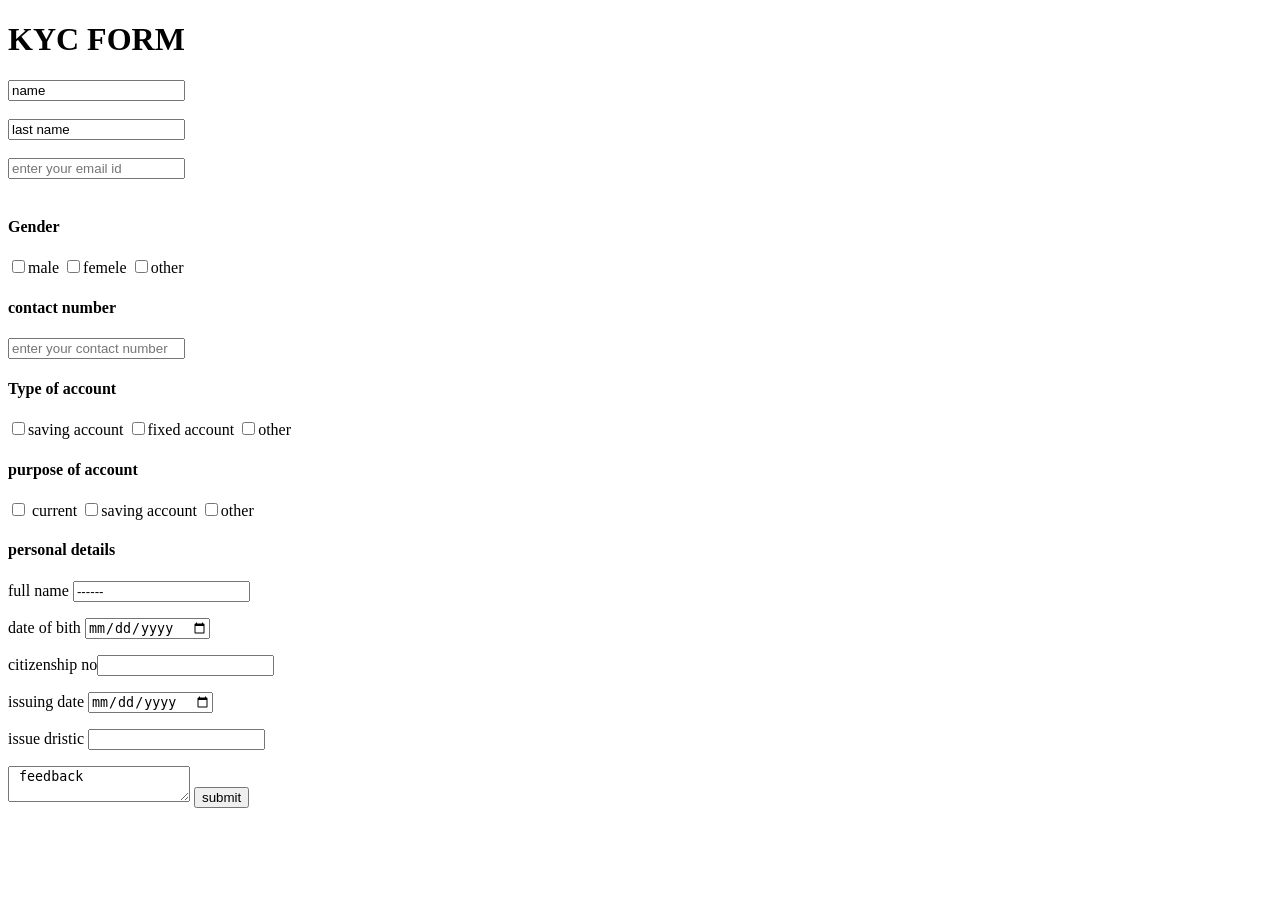
<file: kycform.html>
<!DOCTYPE html>
<html lang="en">
<head>
    <meta charset="UTF-8">
    <meta name="viewport" content="width=<device-width>, initial-scale=1.0">
    <title>Document</title>
</head>
<body>
    <!-- <i ma harendra sah from kathmandu and iam cureently studing pcps college.></i> -->
    <h1> KYC FORM </h1>
    <input type="name "  value="name" placeholder="enter your frist name">
    <br><br>
    <input type="last name "  value="last name" placeholder="enter your last name">
    <br><br>
    <input type="email "   placeholder="enter your email id">
    <br><br>
    <h4> Gender</h4>
    <input type="checkbox"  id = "102" value="male">male
    <input type="checkbox"  id = "102" value="femele">femele
    <input type="checkbox"  id = "102" value="other">other

    <h4> contact number</h4>
    <input type="number "   placeholder="enter your contact number">
    <h4> Type of account</h4>
    <input type="checkbox"  id = "102" value="saving account">saving account
    <input type="checkbox"  id = "102" value="fixed account">fixed account
    <input type="checkbox"  id = "102" value="other">other
    <h4> purpose of account</h4>
    <input type="checkbox"  id = "102" value="sarlyt"> current
    <input type="checkbox"  id = "102" value="saving account">saving account
    <input type="checkbox"  id = "102" value="other">other
       <h4> personal details</h4>
       <p>full name <input type="name"  id = "102" value="------"> </p>
       <p>date of bith <input type="date"  id = "102" value="------"> </p>
       <p>citizenship no<input type="number"  id = "102" value="------"> </p>
       <p>issuing date <input type="date"  id = "102" value="------"> </p>
       <p>issue dristic <input type="name"  id = "102" value=""> </p>
       <textarea  name ="feedback" id ="108" placeholder ="Give your opinion feedback" > feedback</textarea>
        <input type="submit" value="submit">
       

</body>
</html>
</file>
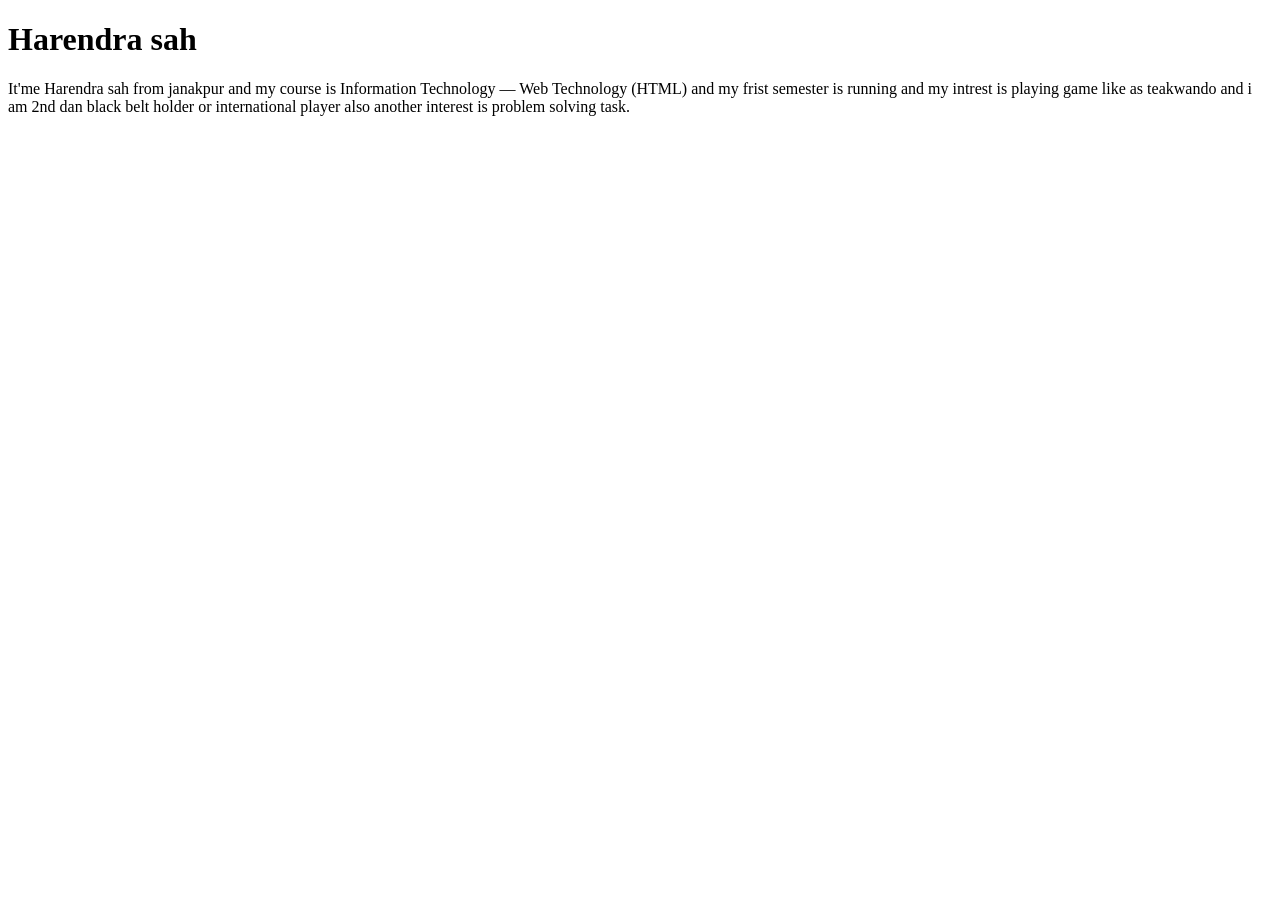
<file: Task1.html>
<!DOCTYPE html>
<html lang="en">
<head>
    <meta charset="UTF-8">
    <meta name="viewport" content="width=device-width, initial-scale=1.0">
    <title>Harendra sah and 2610412731</title>
</head>
<body>
    <h1> Harendra sah</h1>
    <p> It'me Harendra sah from janakpur and my course is Information Technology — Web Technology (HTML) and my frist semester is running 
        and my intrest is playing game like as teakwando and i am 2nd dan black belt holder or international player also another interest is problem 
        solving task.
    </p>
    
</body>
</html>
</file>
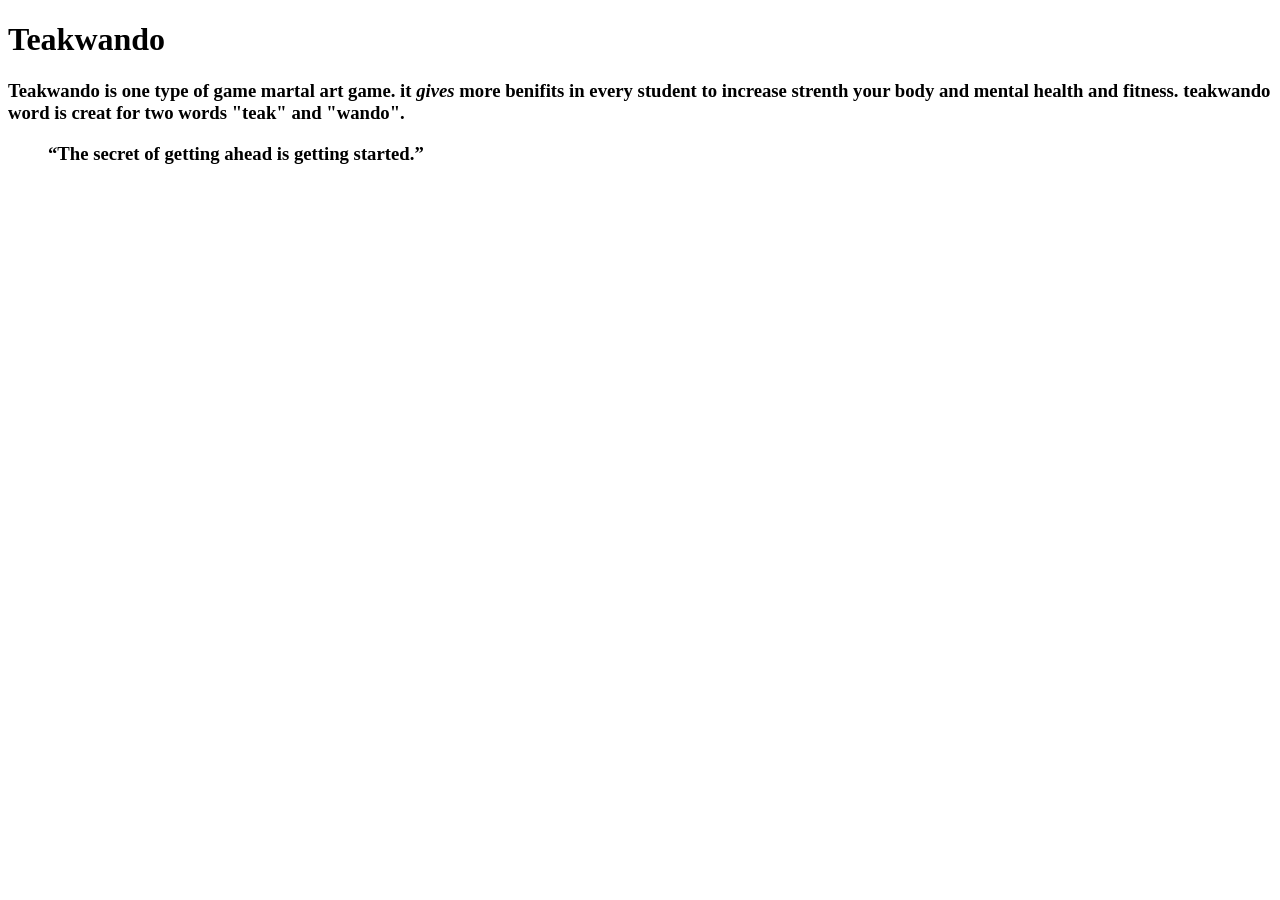
<file: Task2.html>
<!DOCTYPE html>
<html lang="en">
<head>
    <meta charset="UTF-8">
    <meta name="viewport" content="width=device-width, initial-scale=1.0">
    <title>Harendra sah</title>
</head>
<body>
    <h1 > Teakwando</h1>
    <h3 > Teakwando is one type of<b> game</b> martal art game. it <i> gives</i> more benifits in every student to increase strenth your body 
        and mental health and fitness. teakwando word is creat for two words "teak" and "wando". <blockquote> “The secret of getting ahead is getting started.”</blockquote>
    </h3>

    
</body>
</html>
</file>
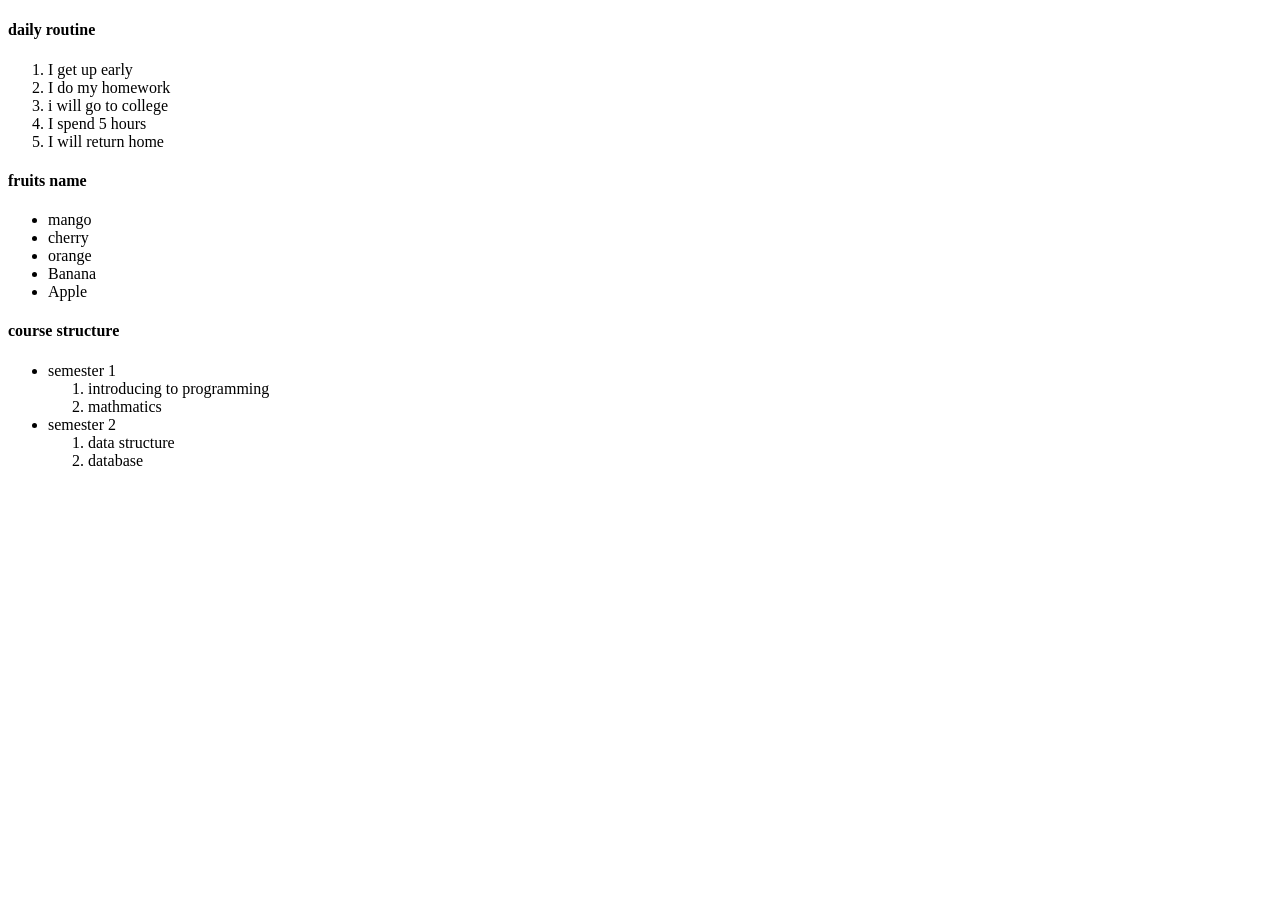
<file: Task3.html>
<!DOCTYPE html>
<html lang="en">
<head>
    <meta charset="UTF-8">
    <meta name="viewport" content="width=device-width, initial-scale=1.0">
    <title>Document</title>
</head>
<body>
    <h4> daily routine</h4>
    <ol>
        <li> I get up early</li>
        <li> I do my homework</li>
        <li> i will go to college </li>
        <li> I spend 5 hours</li>
        <li> I will return home</li>
    </ol>
    <h4> fruits name</h4>
    <ul>
        <li> mango</li>
        <li> cherry</li>
        <li> orange</li>
        <li> Banana</li>
        <li> Apple</li>
    </ul>
    <h4> course structure</h4>
    <ul> 
        <li> semester 1
            <ol>
                <li> introducing to programming </li>
                <li> mathmatics</li>

            </ol>

        </li>
        <li> semester 2
            <ol>
            <li> data structure</li>
            <li> database</li>
            </ol>

        </li>
    </ul>


</body>
</html>
</file>
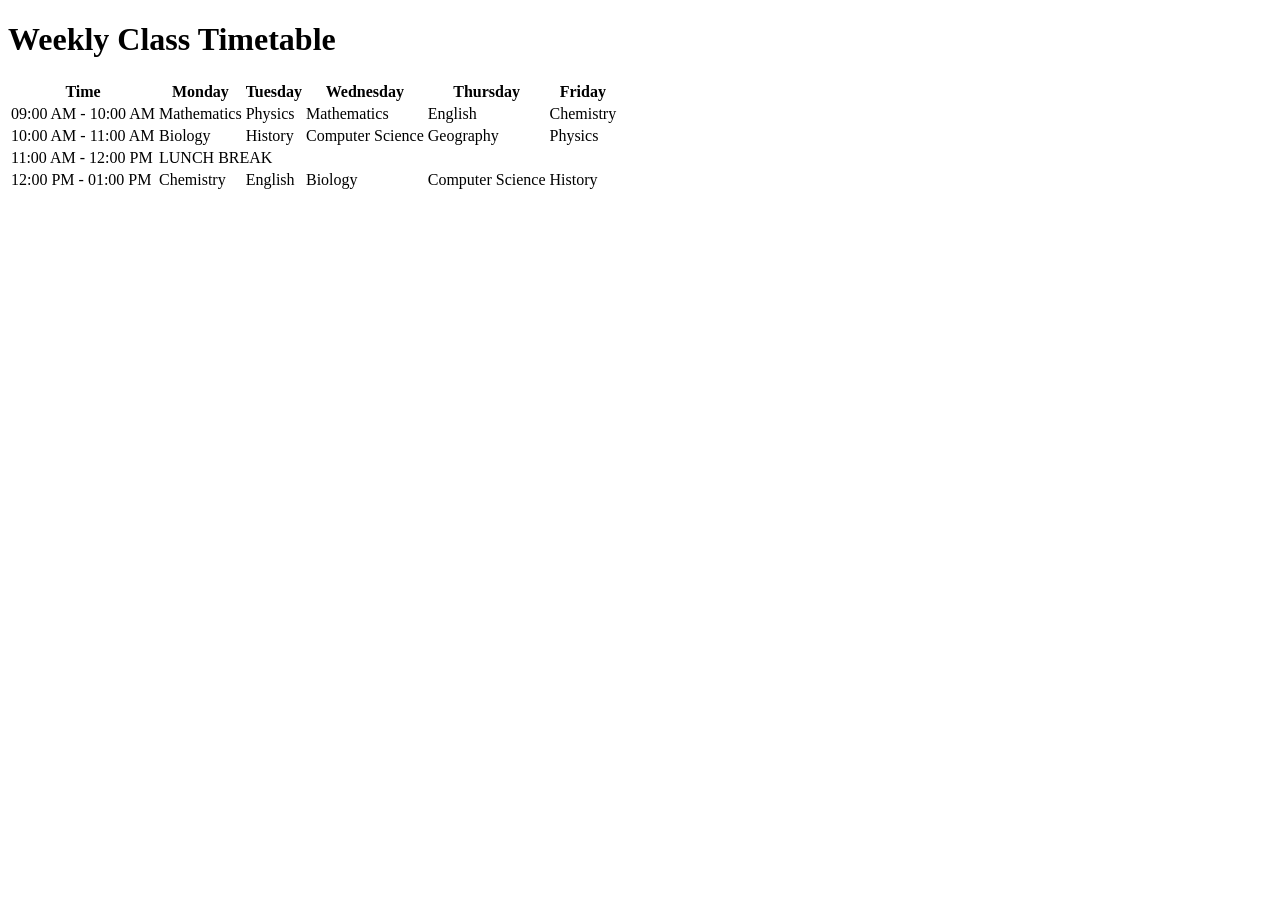
<file: Task5.html>
<!DOCTYPE html>
<html lang="en">
<head>
    <meta charset="UTF-8">
    <meta name="viewport" content="width=<device-width>, initial-scale=1.0">
    <title>Document</title>

    <!-- <style>
        table {
            width: 100%;
            border-collapse: collapse;
            font-family: Arial, sans-serif;
            text-align: center;
        }
        th, td {
            border: 1px solid #000;
            padding: 10px;
        }
        th {
            background-color: #f2f2f2;
        }
        .lunch {
            background-color: #e0e0e0;
            font-weight: bold;
            letter-spacing: 2px;
        }
    </style> -->
</head>
<body>

    <h1>Weekly Class Timetable</h1>

    <table>
        <!-- Header Row: Days as Columns -->
        <tr>
            <th>Time</th>
            <th>Monday</th>
            <th>Tuesday</th>
            <th>Wednesday</th>
            <th>Thursday</th>
            <th>Friday</th>
        </tr>
        
        <!-- Row 1 -->
        <tr>
            <td>09:00 AM - 10:00 AM</td>
            <td>Mathematics</td>
            <td>Physics</td>
            <td>Mathematics</td>
            <td>English</td>
            <td>Chemistry</td>
        </tr>
        
        <!-- Row 2 -->
        <tr>
            <td>10:00 AM - 11:00 AM</td>
            <td>Biology</td>
            <td>History</td>
            <td>Computer Science</td>
            <td>Geography</td>
            <td>Physics</td>
        </tr>
        
        <!-- Row 3: Merged Lunch Break Row across 6 columns -->
        <tr>
            <td>11:00 AM - 12:00 PM</td>
            <td colspan="5" class="lunch">LUNCH BREAK</td>
        </tr>
        
        <!-- Row 4 -->
        <tr>
            <td>12:00 PM - 01:00 PM</td>
            <td>Chemistry</td>
            <td>English</td>
            <td>Biology</td>
            <td>Computer Science</td>
            <td>History</td>
        </tr>
    </table>

</body>
</html>
</file>
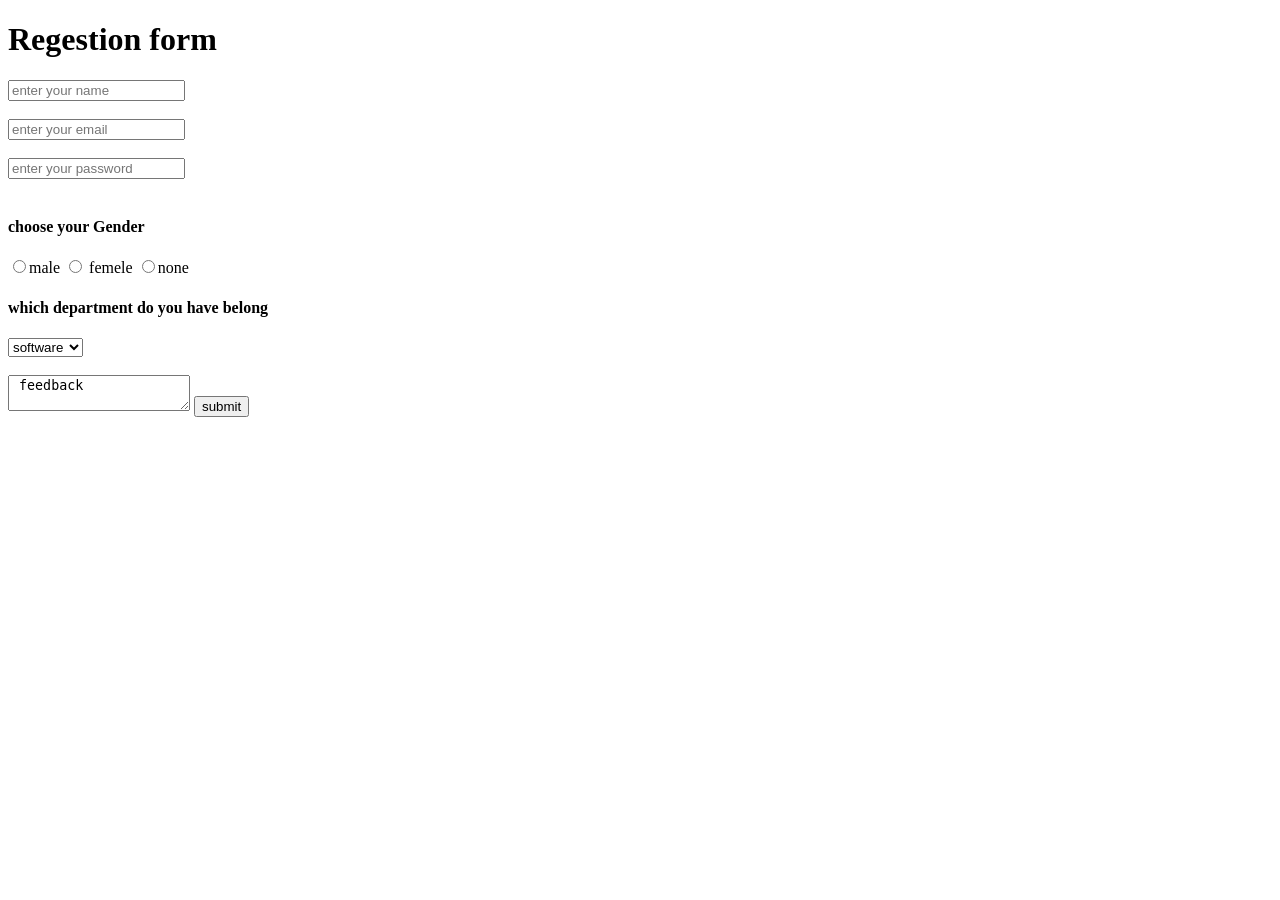
<file: Task6.html>
<!DOCTYPE html>
<html lang="en">
<head>
    <meta charset="UTF-8">
    <meta name="viewport" content="width=device-width, initial-scale=1.0">
    <title>Document</title>
</head>
<body>
    <h1> Regestion form</h1>
    <input type="Name" placeholder="enter your name">
    <br><br>
    <input type="email" placeholder="enter your email">
    <br><br>
    <input type="password" placeholder="enter your password">
    <br><br>
    <h4> choose your Gender</h4>
    <label for ="102"> 
        <input type = "radio" value="male" name ="class" id ="102">male
    </label>
    <label for ="102"> 
        <input type = "radio" value="femele" name ="class" id ="102"> femele
    </label>
    <label for ="102"> 
        <input type = "radio" value="none" name ="class" id ="102">none
    </label>
    <br>
    <h4> which department do you have belong</h4>
    <select option ="department"> 
        <option value ="software"> software </option>
        <option value ="business"> business </option>
        <option value ="law"> law </option>
        <option value ="staff"> staff </option>
    </select>
    <br><br>
    <textarea  name ="feedback" id ="108" placeholder ="Give your opinion feedback" > feedback</textarea>
    <input type="submit" value ="submit">
    

</body>
</html>
</file>
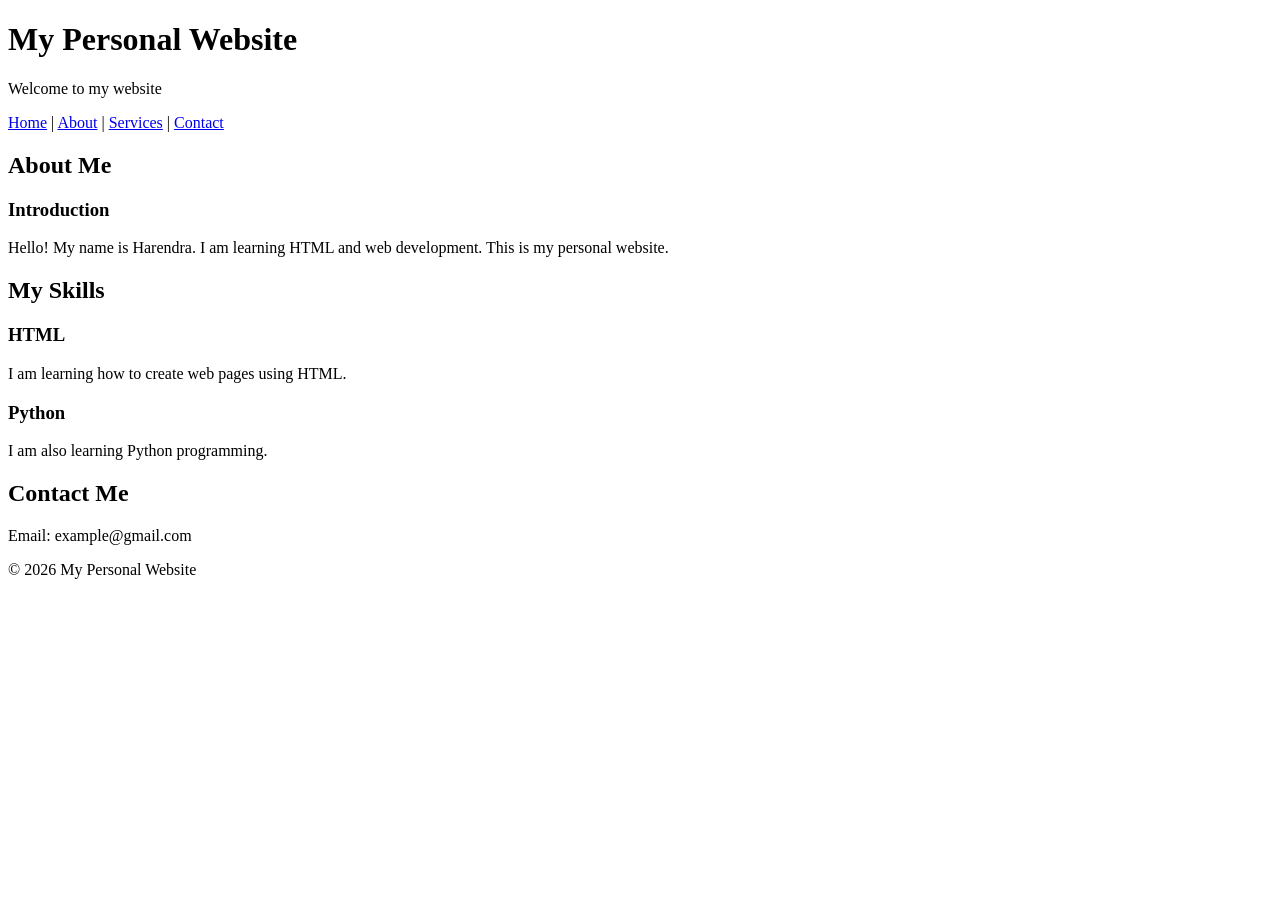
<file: Task7.html>
<!DOCTYPE html>
<html lang="en">
<head>
    <meta charset="UTF-8">
    <meta name="viewport" content="width=<device-width>, initial-scale=1.0">
    <title>semantic</title>
</head>
<body>
    <header>
        <h1>My Personal Website</h1>
        <p>Welcome to my website</p>
    </header>

    <nav>
        <a href="#home">Home</a> |
        <a href="#about">About</a> |
        <a href="#services">Services</a> |
        <a href="#contact">Contact</a>
    </nav>

    <main id="home">

        <section id="about">
            <h2>About Me</h2>

            <article>
                <h3>Introduction</h3>
                <p>
                    Hello! My name is Harendra.
                    I am learning HTML and web development.
                    This is my personal website.
                </p>
            </article>
        </section>

        <section id="services">
            <h2>My Skills</h2>

            <article>
                <h3>HTML</h3>
                <p>
                    I am learning how to create
                    web pages using HTML.
                </p>
            </article>

            <article>
                <h3>Python</h3>
                <p>
                    I am also learning Python
                    programming.
                </p>
            </article>
        </section>

        <section id="contact">
            <h2>Contact Me</h2>
            <p>Email: example@gmail.com</p>
        </section>

    </main>

    <footer>
        <p>&copy; 2026 My Personal Website</p>
    </footer>

</body>
</html>
</file>
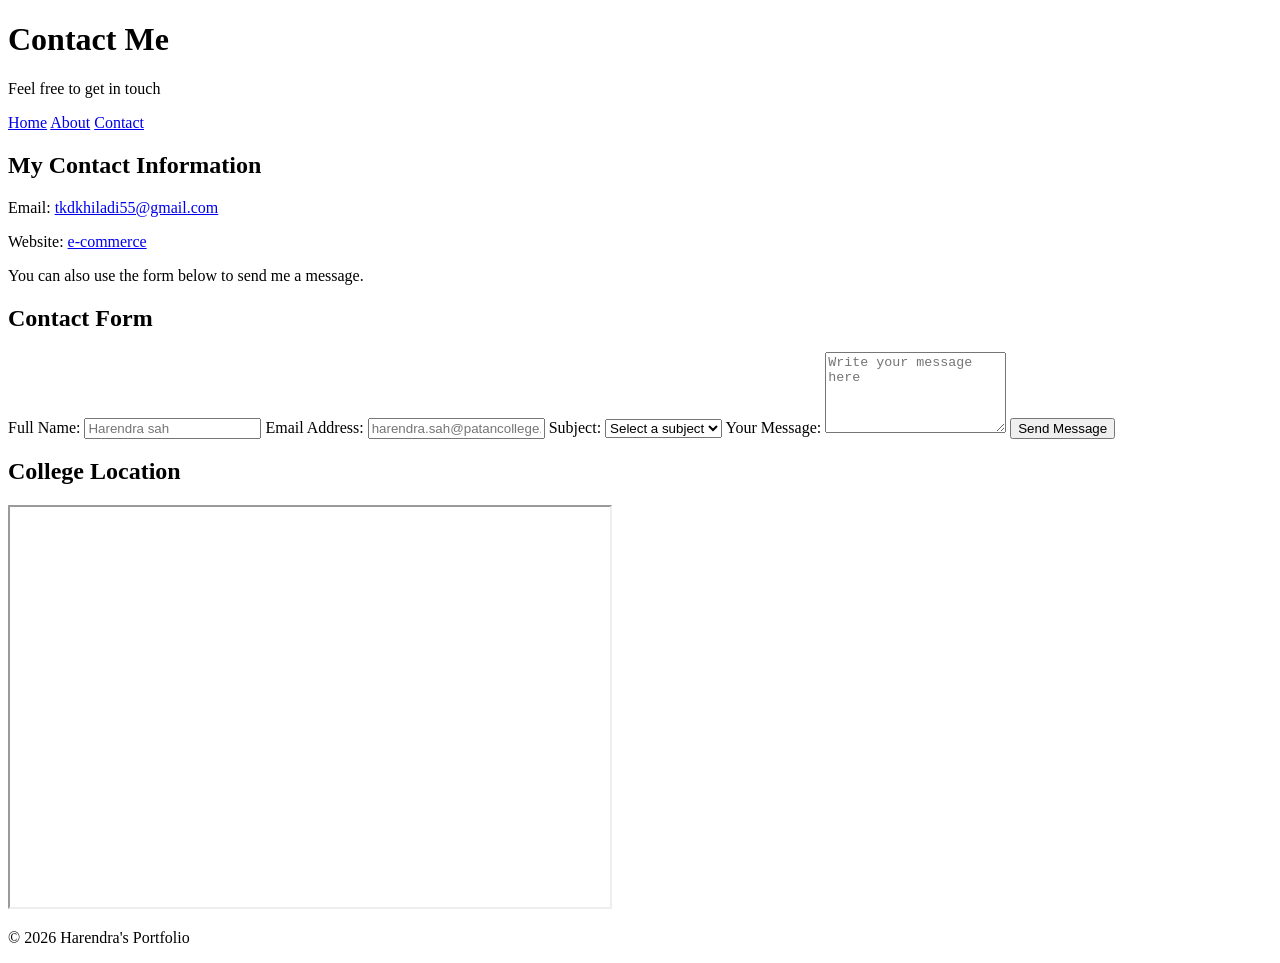
<file: Task9.html>
<!DOCTYPE html>
<html lang="en">
<head>
    <meta charset="UTF-8">
    <meta name="viewport" content="width=device-width, initial-scale=1.0">
    <title>Contact | My Portfolio</title>

    <link rel="icon" href="favicon.ico">

    

        
</head>

<body>

    <header>
        <h1>Contact Me</h1>
        <p>Feel free to get in touch</p>
    </header>

    <nav>
        <a href="index.html">Home</a>
        <a href="about.html">About</a>
        <a href="contact.html">Contact</a>
    </nav>

    <main>

        <section>
            <h2>My Contact Information</h2>

            <p>
                Email:
                <a href="harendra.sah@patancollege.edu.np">
                    tkdkhiladi55@gmail.com
                </a>
            </p>

            <p>
                Website:
                <a href="https://www.w3schools.com/"
                   target="_blank">
                    e-commerce
                </a>
            </p>

            <p>
                You can also use the form below
                to send me a message.
            </p>
        </section>

        <section>
            <h2>Contact Form</h2>

            <form action="#" method="post">

                <label for="name">Full Name:</label>
                <input
                    type="text"
                    id="name"
                    name="name"
                    placeholder="Harendra sah"
                    required>

                <label for="email">Email Address:</label>
                <input
                    type="email"
                    id="email"
                    name="email"
                    placeholder="harendra.sah@patancollege.edu.np"
                    required>

                <label for="subject">Subject:</label>
                <select id="subject" name="subject" required>
                    <option value="">Select a subject</option>
                    <option value="general">General Inquiry</option>
                    <option value="feedback">Feedback</option>
                    <option value="other">Other</option>
                </select>

                <label for="message">Your Message:</label>
                <textarea
                    id="message"
                    name="message"
                    rows="5"
                    placeholder="Write your message here"
                    required></textarea>

                <button type="submit">Send Message</button>

            </form>
        </section>

        <section>
            <h2>College Location</h2>

            <iframe
                src="https://maps.google.com/maps?q=PCPS%20College%20Kupondole&t=&z=15&ie=UTF8&iwloc=&output=embed"
                width="600"
                height="400"
                title="PCPS College location"
                loading="lazy">
            </iframe>
        </section>

    </main>

    <footer>
        <p>&copy; 2026 Harendra's Portfolio</p>
    </footer>

</body>
</html>
</file>
